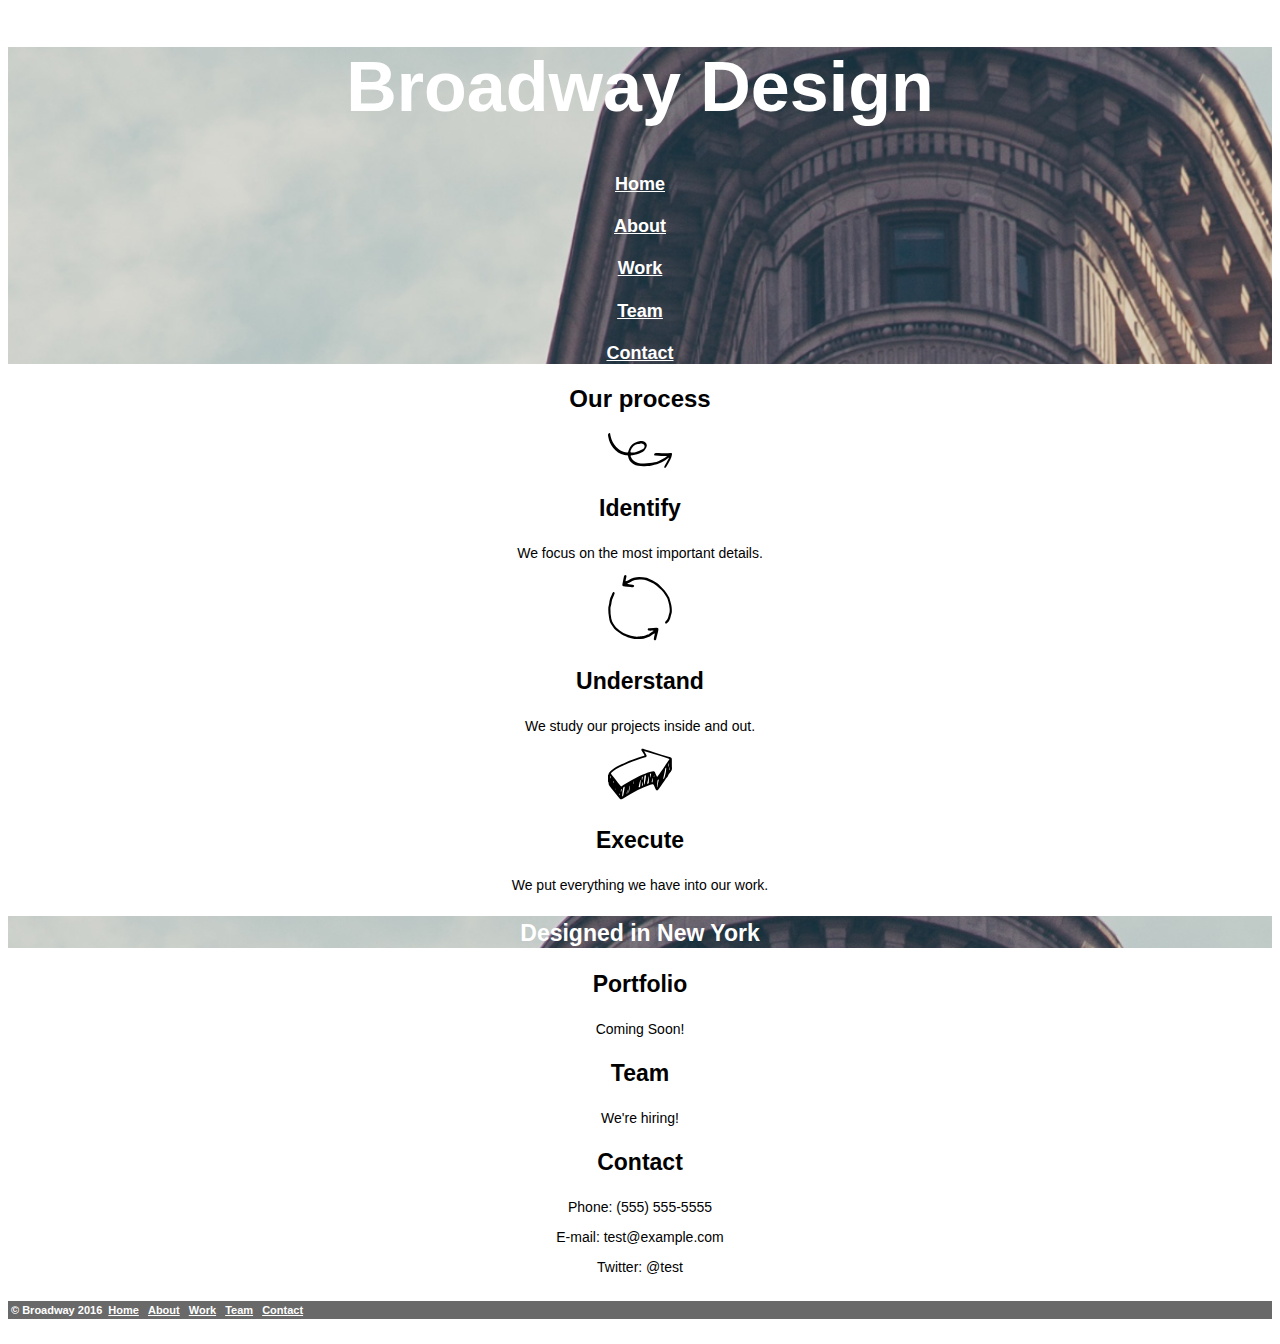
<file: index.html>
<!DOCTYPE html>
<html lang="en">

<head>
  <meta charset="UTF-8">
  <meta name="viewport" content="width=device-width, initial-scale=1.0">
  <meta http-equiv="X-UA-Compatible" content="ie=edge">
  <link rel="stylesheet" href="./resources/css/style.css" type="text/css">
  <title>Broadway</title>
</head>

<body>

  <div id="top-of-page">

    <h1>Broadway Design</h1>

    <h4><a href="download.html">Home</a></h4>
    <h4><a href="download.html">About</a></h4>
    <h4><a href="download.html">Work</a></h4>
    <h4><a href="download.html">Team</a></h4>
    <h4><a href="download.html">Contact</a></h4>

  </div>

  <h2>Our process</h2>

  <div class="identify">
    <img src="./resources/icons/identify.svg" alt="identify icon">
    <h3>Identify</h3>
    <p>We focus on the most important details.</p>
  </div>

  <div class="understand">
    <img src="./resources/icons/understand.svg" alt="understand icon">
    <h3>Understand</h3>
    <p>We study our projects inside and out.</p>
  </div>

  <div class="execute">
    <img src="./resources/icons/execute.svg" alt="execute icon">
    <h3>Execute</h3>
    <p>We put everything we have into our work.</p>
  </div>

  <div id="mid-band">
    <h3>Designed in New York</h3>
  </div>

  <h3>Portfolio</h3>

  <p>Coming Soon!</p>

  <h3>Team</h3>

  <p>We're hiring!</p>

  <h3>Contact</h3>

  <p>Phone: (555) 555-5555</p>
  <p>E-mail: test@example.com</p>
  <p>Twitter: @test</p>

  <div id="lower-band">
    <h6>© Broadway 2016
    <a href="download.html"> Home</a>
    <a href="download.html"> About</a>
    <a href="download.html"> Work</a>
    <a href="download.html"> Team</a>
    <a href="download.html"> Contact</a>
    </h6>
  </div>

</body>

</html>
</file>
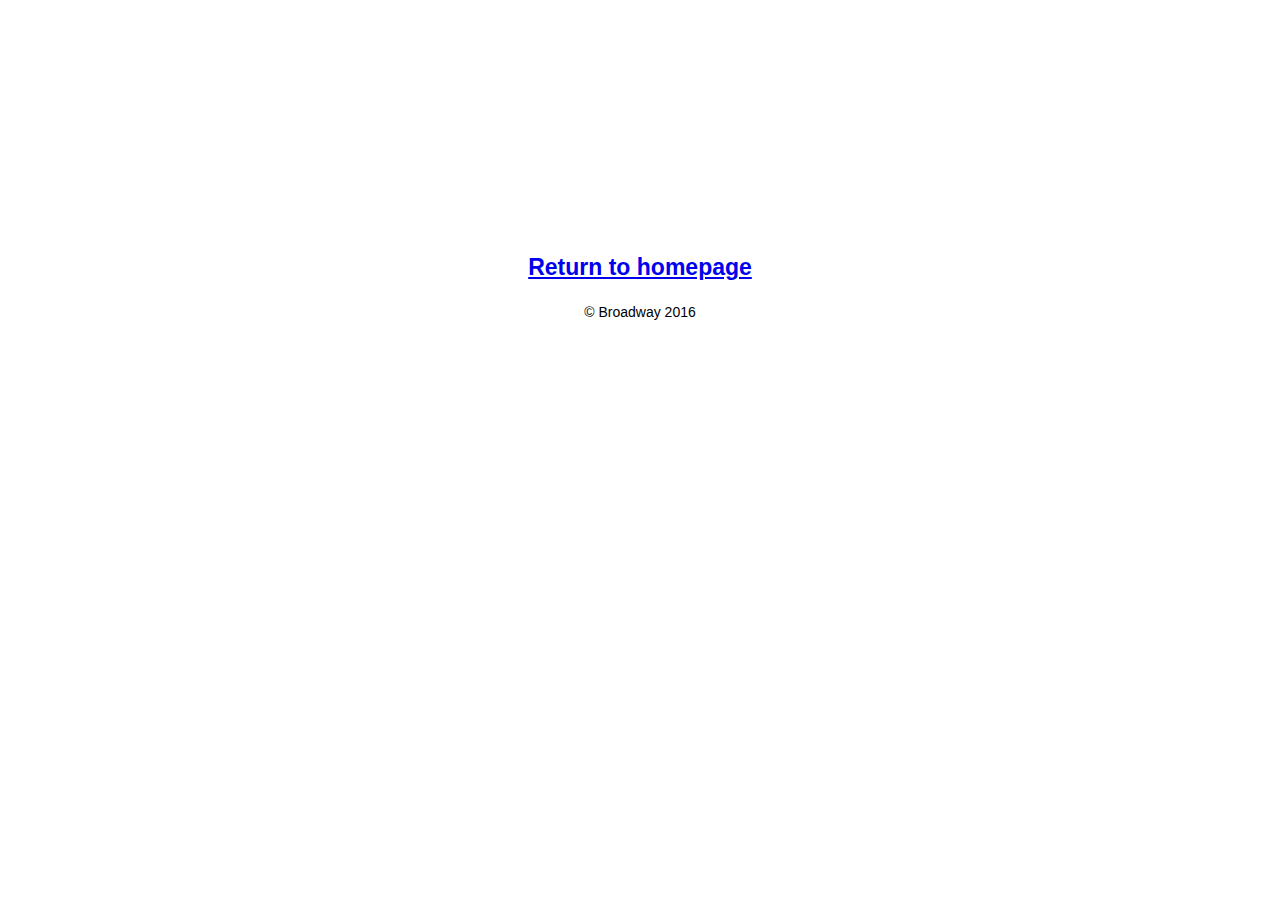
<file: download.html>
<!DOCTYPE html>
<html lang="en">
<head>
  <meta charset="UTF-8">
  <meta name="viewport" content="width=device-width, initial-scale=1.0">
  <meta http-equiv="X-UA-Compatible" content="ie=edge">
  <link rel="stylesheet" href="./resources/css/style.css" type="text/css">
  <title>Broadway</title>
</head>
<body>
  <h1>Placeholder for Broadway name page link</h1>

  <h3><a href="index.html#top-of-page">Return to homepage</a></h3>

  <p class="copyright">© Broadway 2016</p>

</body>
</html>
</file>
<file: resources/css/style.css>
html {
  font-family: helvetica;
  text-align: center;
  color: black;
}

h1 {
  color: white;
  font-size: 70px;
  font-weight: bold;
}

h4 a {
  color: white;
  font-size: 18px;
}

h3 {
  font-size: 23px;
}

p {
  font-size: 14px;
}

#top-of-page {
  background-image: url("../images/the-flatiron-building.png");
  background-size: auto 320px;
  background-position: -450px 0px;
}

#mid-band {
  background-image: url("../images/the-flatiron-building.png");
  background-position: -450px 0px;
  height: 32px;
}

#mid-band h3 {
  color: white;
  padding: 4px;
}

#lower-band {
  background-color: dimgray;
}

#lower-band h6,
#lower-band h6 a {
  color: white;
  font-size: 11px;
  text-align: left;
  padding: 3px;
}
</file>
